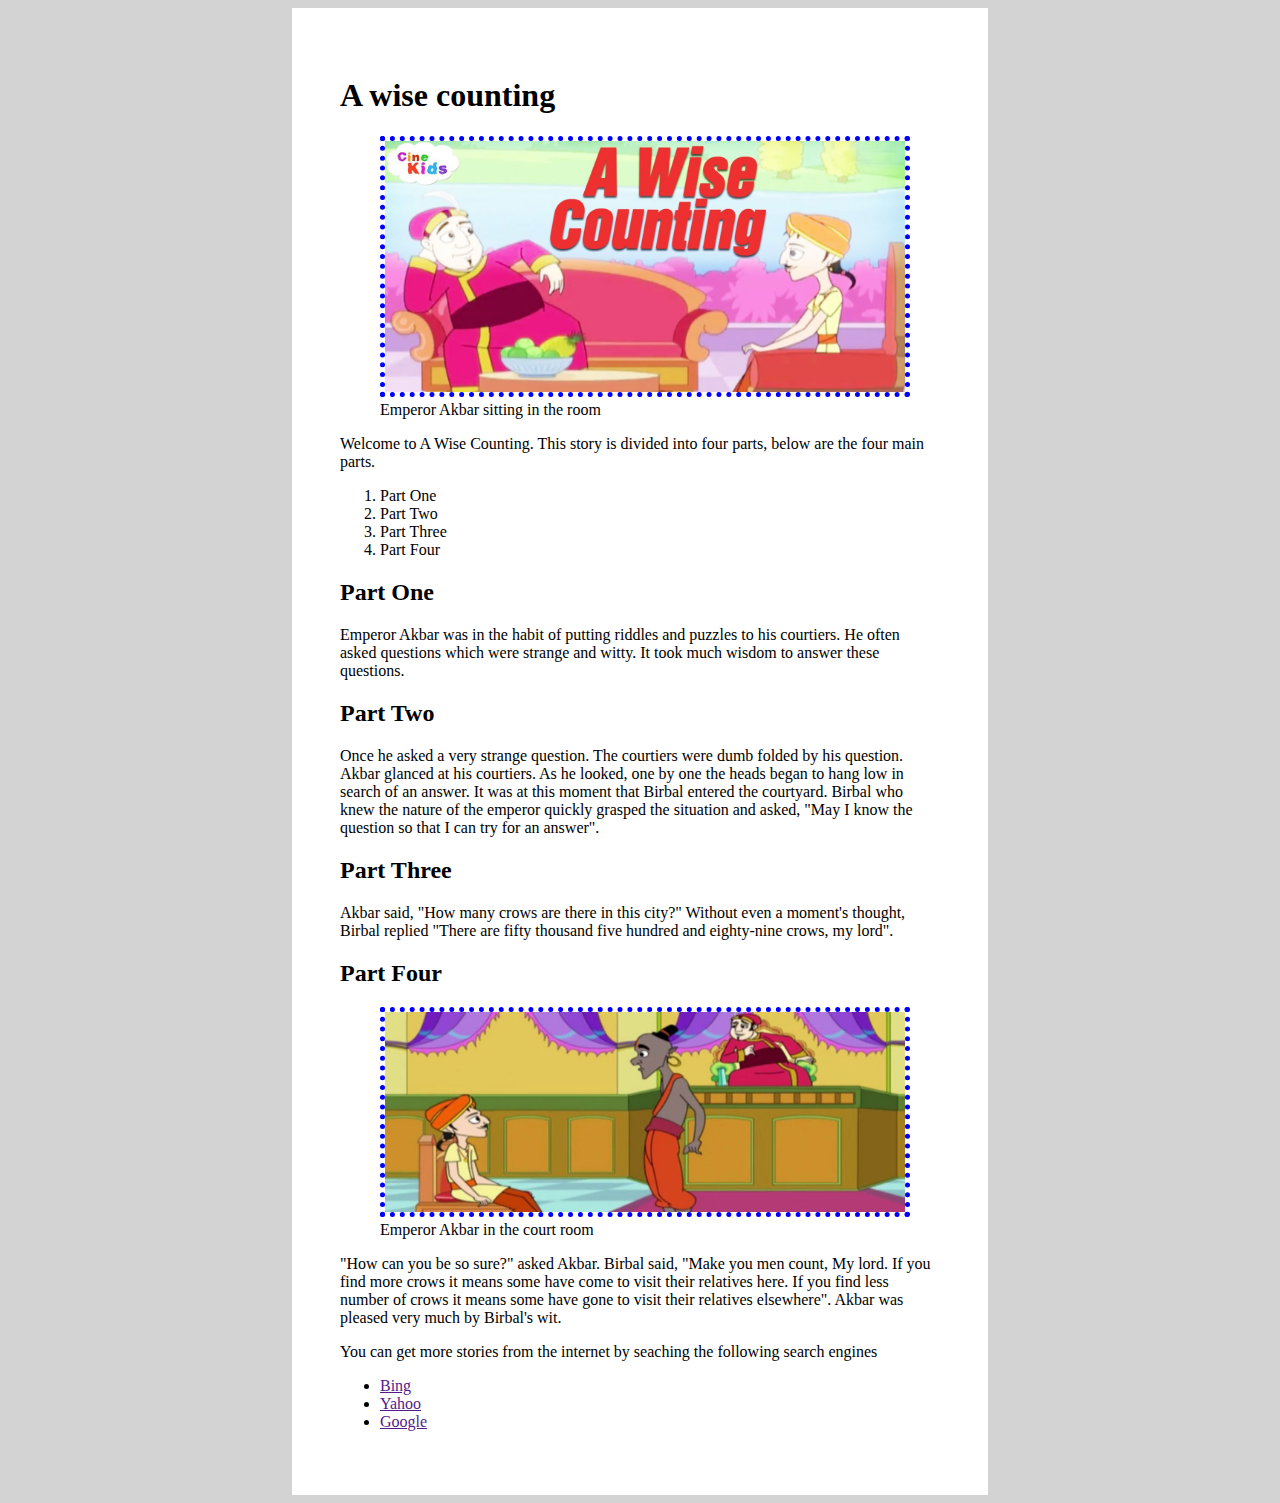
<file: 01-getting-started-with-web-development/solutions/a-wise-counting/index.html>
<!DOCTYPE html>
<html lang="en">
<head>
    <meta charset="UTF-8">
    <meta name="viewport" content="width=device-width, initial-scale=1.0">
    <title>
        A wise counting
    </title>
    <link rel="stylesheet" href="./css/style.css">
</head>
<body>
    <div class="story">
        <h1>
            A wise counting
        </h1>

        <figure>
            <img src="./images/a-wise-counting.jpg" alt="">
            <figcaption>
                Emperor Akbar sitting in the room
            </figcaption>
        </figure>

        <p>
            Welcome to A Wise Counting. This story is divided into four parts, below are the four main parts. 
        </p>

        <ol>
            <li>
                Part One
            </li>
            <li>
                Part Two
            </li>
            <li>
                Part Three
            </li>
            <li>
                Part Four
            </li>
        </ol>

        <h2>
            Part One 
        </h2>

        <p>
            Emperor Akbar was in the habit of putting riddles and puzzles to his courtiers. He often asked questions which were strange and witty. It took much wisdom to answer these questions. 
        </p>

        <h2>
            Part Two 
        </h2>

        <p>
            Once he asked a very strange question. The courtiers were dumb folded by his question. Akbar glanced at his courtiers. As he looked, one by one the heads began to hang low in search of an answer. It was at this moment that Birbal entered the courtyard. Birbal who knew the nature of the emperor quickly grasped the situation and asked, "May I know the question so that I can try for an answer". 
        </p>
        
        <h2>
            Part Three 
        </h2>

        <p>
            Akbar said, "How many crows are there in this city?" Without even a moment's thought, Birbal replied "There are fifty thousand five hundred and eighty-nine crows, my lord". 
        </p>
        <h2>
            Part Four 
        </h2>


        <figure>
            <img src="./images/court-room.jpg" alt="">
            <figcaption>
                Emperor Akbar in the court room
            </figcaption>
        </figure>

        <p>
            "How can you be so sure?" asked Akbar. Birbal said, "Make you men count, My lord. If you find more crows it means some have come to visit their relatives here. If you find less number of crows it means some have gone to visit their relatives elsewhere". Akbar was pleased very much by Birbal's wit.
        </p>

        <p>
            You can get more stories from the internet by seaching the following search engines 
        </p>

        <ul>
            <li>
                <a href="">Bing</a>
            </li>
            <li>
                <a href="">Yahoo</a>
            </li>
            <li>
                <a href="">Google</a>
            </li>
        </ul>

    </div>
</body>
</html>
</file>
<file: 01-getting-started-with-web-development/solutions/a-wise-counting/css/style.css>
body {
    background-color: lightgrey;
    font-size: 1rem;
}

.story {
    max-width: 600px;
    margin: auto;
    background-color: white;
    padding: 3rem;
    
}

img {
    max-width: 100%;
    border: 5px dotted blue 
}
</file>
